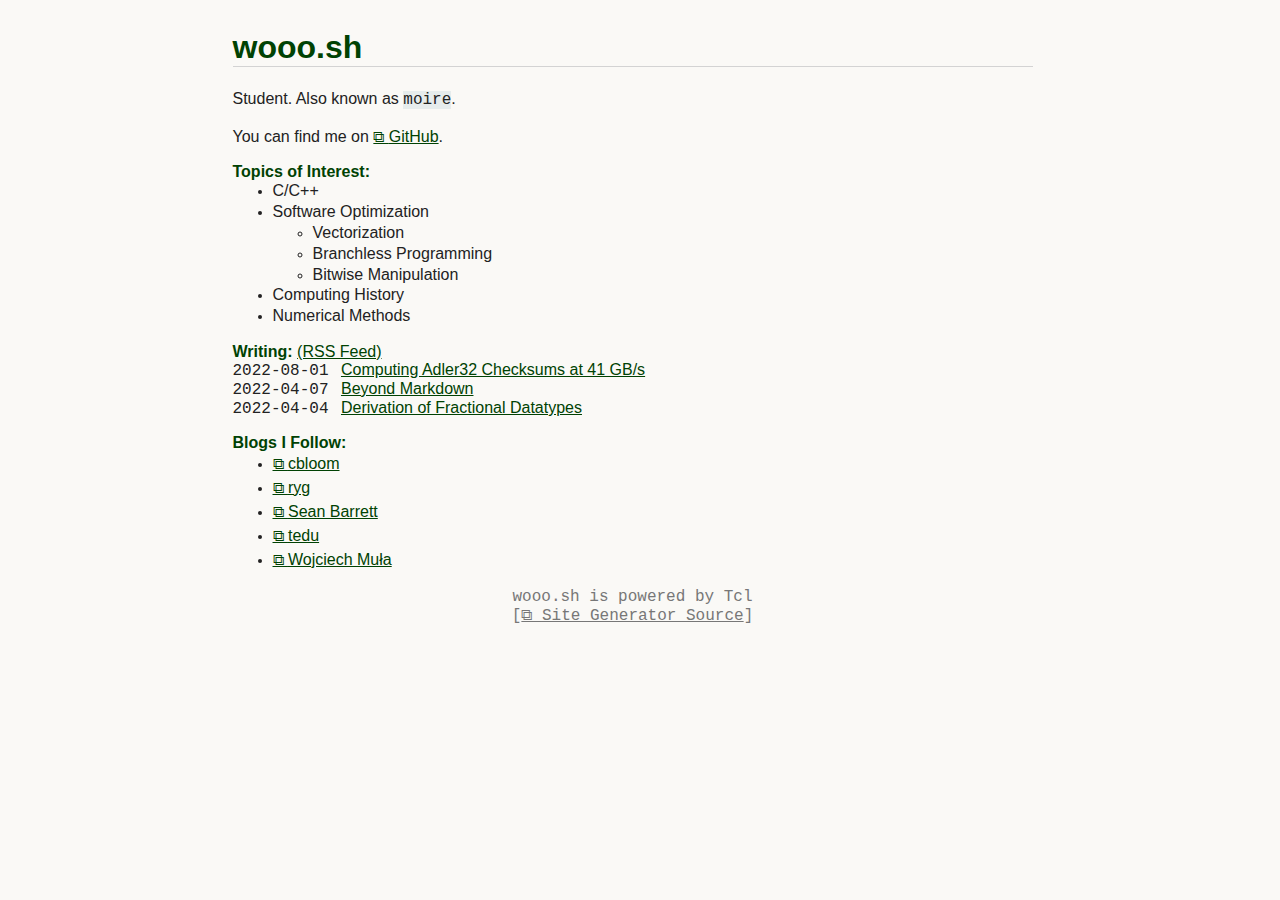
<file: docs/index.html>
<!doctype html><html lang=en><meta charset=utf-8><meta name=viewport content="width=device-width,initial-scale=1"><link rel=icon type=image/x-icon href=/icon.png><title>wooo.sh</title><meta name=description content=" Home Page "><link rel=stylesheet href=/style.css><link rel=alternate type=application/rss+xml href=/feed.rss title="wooo.sh RSS"><main><h1 class=hline>wooo.sh</h1><p>Student. Also known as <code>moire</code>.<p>You can find me on <a href=https://github.com/wooosh>GitHub</a>.</p><strong class=label>Topics of Interest:</strong><ul><li>C/C++<li>Software Optimization<ul><li>Vectorization<li>Branchless Programming<li>Bitwise Manipulation</ul><li>Computing History<li>Numerical Methods</ul><strong>Writing:</strong> <a type=application/rss+xml href=/feed.rss>(RSS Feed)</a><div><span class=articledate>2022-08-01</span>
<span><a href=/articles/adler32.html>Computing Adler32 Checksums at 41 GB/s</a></span></div><div><span class=articledate>2022-04-07</span>
<span><a href=/articles/beyond_markdown.html>Beyond Markdown</a></span></div><div><span class=articledate>2022-04-04</span>
<span><a href=/articles/fractional_datatypes.html>Derivation of Fractional Datatypes</a></span></div><strong class=label>Blogs I Follow:</strong><ul><li><a href=http://cbloomrants.blogspot.com/>cbloom</a><li><a href=https://fgiesen.wordpress.com/>ryg</a><li><a href=https://nothings.org/>Sean Barrett</a><li><a href=https://flak.tedunangst.com/>tedu</a><li><a href=http://0x80.pl/>Wojciech Muła</a></ul><footer>wooo.sh is powered by Tcl<br>[<a href=https://github.com/wooosh/blog>Site Generator Source</a>]</footer></main>
</file>
